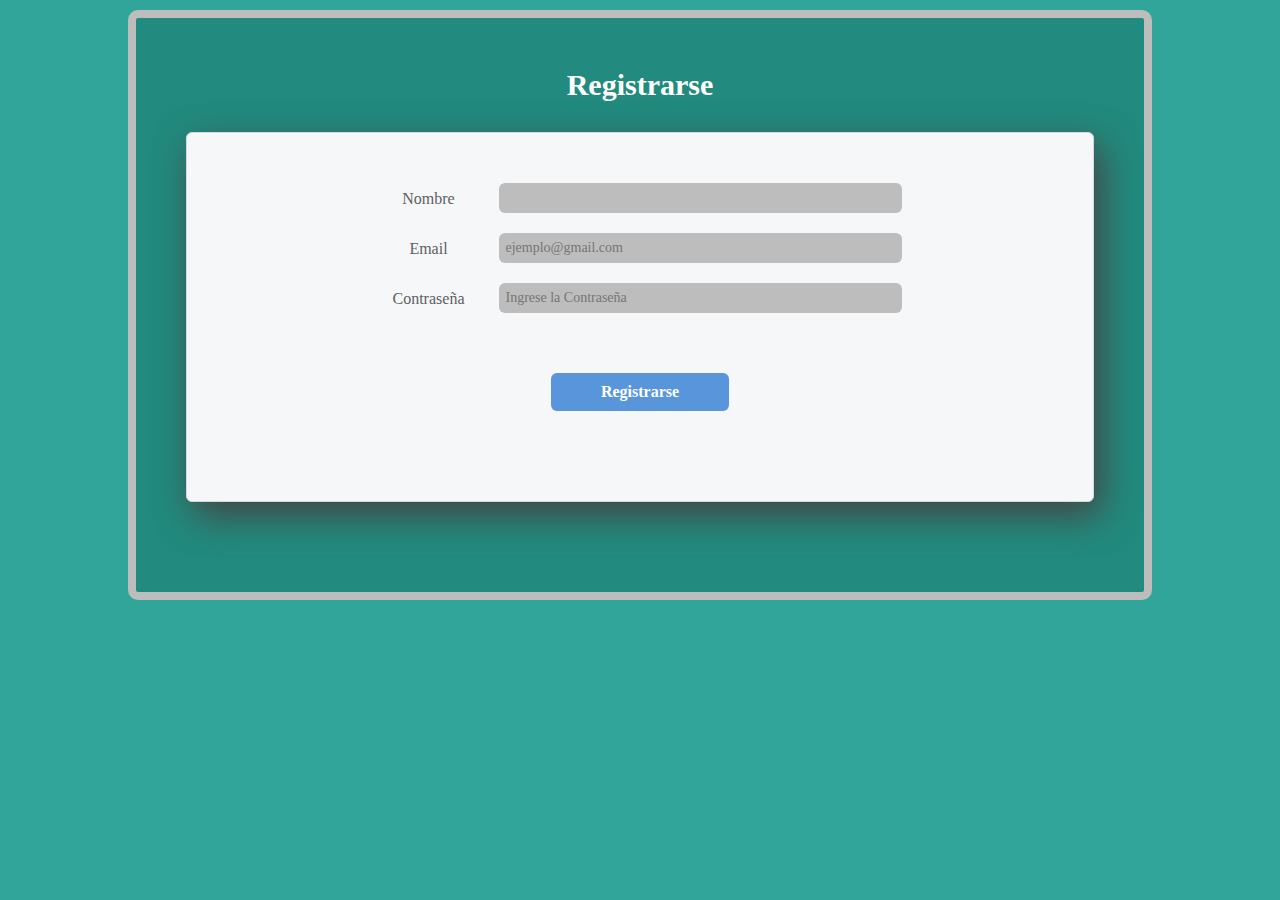
<file: registrarse/registrarse.html>
<!DOCTYPE html>
<html lang="en">
<head>
  <link rel="icon" type="text/css" href="../multimedia/paranoia.ico">
  <link rel="stylesheet" type="text/css" href="../estilo/style.css">
  <meta charset="UTF-8">
  <meta name="viewport" content="width=device-width, initial-scale=1.0">
  <title>Registrarse</title>
</head>
<body class="body-contacto">
    
    <div class="form-header">
        <h1 class="h1-contacto">Registrarse</h1>
  
        <form action="../tienda/index.html" method="get" class="formulario" id="form">
            <div class="form-row">
                <label for="name">Nombre</label>
                <input id="name" name="" type="text" required>
              </div>
              <div class="form-row">
                <label for="email">Email</label>
                <input
                  id="email"
                  name=""
                  type="email"
                  placeholder="ejemplo@gmail.com"
                  required
                  >
              </div>
              <div class="form-row">
                <label for="password">Contraseña</label>
                <input
                  id="password"
                  name=""
                  type="password"
                  placeholder="Ingrese la Contraseña"
                  required
                  >
              </div>
              
              <div class="form-row">
                <button type="submit">Registrarse</button>
              </div>
              <p class="warnings" id="warnings"></p>
        </form>
      </div>
</body>
</html>
</file>
<file: estilo/style.css>
* {
    font-family: "EB Garamond", serif;
    margin: 0;
    padding: 0;
    box-sizing: border-box;
  }

/* tienda inicio */

  /* header */
  
  .nav__responsive-ul {
      display: none;
  }
  
  .nav {
      background-color: #2CB5A8;
      padding: 0px;
  }
  
  
  
  .nav__li {
      display: inline-block;
      padding: 9px;
      color: #fff;
  }
  .nav__li:hover > a {
      color: #bbb;
  }
  
  .nav__li:hover {
      color: #bbb;
  }
  
  .nav__li a {
      color: #fff;
      text-decoration: none;
  }
  
  .nav__li i {
      width: 30px;
      box-sizing: border-box;
      text-align: right;
      margin-right: 5px;
  }
  
  .nav__responsive-buttom-container {
      position: absolute;
      width: 100%;
      font-size: 25px;
      background-color: #2CB5A8;
      margin-top: -64px;
      z-index: 100;
  }
  .nav__responsive-buttom {
      padding: 6px 20px;
      text-align: right;
      width: 100%;
      color: #bdbdbd;
  }
  
  /* Main */
  
  .titulo{
      margin-top: 300px;
      padding: 20px;
      background-color: #2CB5A8;
      color: #bdbdbd;
      border-radius: 6px;
  }
  
  
  .contenido{
      text-align: center;
      background-color: #2CB5A8;
      background-image: url(../multimedia/electrodomestico.jpg);
      padding: 200px;
  }
  
  .contenedor-del-boton{
      margin-top: 100px;
      text-align: center;
  }
  
  .contenedor-del-boton a{
      background-color: #32a59a;
      text-decoration: none;
      color: #bdbdbd;
      padding: 30px;
      margin: 10px;
      border-radius: 10%;
      display: inline-block;
  }
  
  /* Footer */
  
  footer{
      background-color: #2CB5A8;
      padding: 200px;
      text-align: center;
  }
  .creator {
      color: white;
  
  }
  
  .signosdepregunta {
      color: white;
  }
  
    /* @media */
  
  
  @media only screen and (max-width: 1200px) {
      .nav__ul {
          display: none;
      }
      .nav{
          height: 37px;
          width: 100%;
  
      }
  
      .nav__responsive-ul {
          display: block;
          position: absolute;
          width: 100%;
          margin-top: 37px;
          padding-top: 27px;
          height: 37px;
      }
      .nav__li-container {
          position: relative;
          top: -1200px;
          height: calc(100vh - 64px);
          background-color: #32a59a;
          transition: all 1s;
          z-index: 1;
          width: 75%;
          padding-top: 27px;
      }
  
      .nav__responsive-li {
          width: 100%;
          padding: 9px 20px;
      }
      .nav__responsive-li i {
          box-sizing: border-box;
          text-align: center;
          margin-right: 5px;
          width: 30px;
          color: #fff;
      }
      .nav__responsive-li a {
          color: #bdbdbd;
          text-decoration: none;
      }
  
      .nav__responsive-ul:hover > .nav__li-container{
          top: -27px;
      }
  
      .contenido{
              text-align: center;
              background-color: #32a59a;
              background-image: url(../multimedia/electrodomestico.jpg);
              padding: 10px;
      }
  
      
  }
  
    /* contacto */

  
    .body-contacto {
        color: #5d6063;
        background-color: #32a59a;
        font-family: "Helvetica", "Arial", sans-serif;
        font-size: 16px;
      }
      
      /* Encabezado */
      
      .h1-contacto {
        color: #fff;
      }
    
      .form-header {
        text-align: center;
        background-color: #228a7e;
        border-radius: 10px;
        width: 80%;
        margin: 10px auto;
        padding: 50px;
        border: 8px solid #bdbdbd;
      }
      
      .form-header h1 {
        font-size: 30px;
        margin-bottom: 20px;
      }
      
      /*  Formulario */
      
      .formulario {
        background-color: #f6f7f8;
        border: 1px solid #d6d9dc;
        border-radius: 6px;
        justify-content: center;
        width: 100%;
        padding: 50px;
        margin: 30px 0 40px 0;
        box-shadow: 7px 13px 37px #454343;
      }
      /*  Campos del Formulario */
    
    .form-row {
        margin-bottom: 10px;
        display: flex;
        justify-content: center;
        flex-direction: column;
        flex-wrap: wrap;
      }
      
      .form-row input[type="text"],
      .form-row input[type="email"],
      .form-row input[type="password"] {
        background-color: #bdbdbd;
        border: 0;
        border-radius: 6px;
        width: 100%;
        padding: 7px;
        font-size: 14px;
      }
      
      .form-row label {
        margin-bottom: 3px;
        text-align: initial;
      }
      
      .form-row button:hover {
        background-color: #76aeed;
      }
      
      
    .form-row button:active {
        background-color: #407fc7;
      }
      
      .form-row button {
        font-size: 16px;
        font-weight: bold;
      
      
        color: #ffffff;
        background-color: #5995da;
      
      
        border: none;
        border-radius: 6px;
      
      
        padding: 10px 50px;
        cursor: pointer;
        
      }
      
      .warnings{
        width: 200px;
        text-align: center;
        margin: auto;
        color: #ff0000;
        padding-top: 20px;
      }
    
    
      /* Para Pantallas de más de 700px  */
      @media only screen and (min-width: 700px) {
        .form-header {
          padding: 50px;
        }
      
        .form-row {
          flex-direction: row;
          align-items: flex-start;
          margin-bottom: 20px;
        }
    
        .form-row input[type="text"],
        .form-row input[type="email"],
          .form-row input[type="password"] {
          width: 50%;
          height: initial;
        }
    .form-row label {
          text-align: center;
          width: 120px;
          margin-top: 7px;
          padding-right: 20px;
        }
      }
    
    .form-row textarea {
        font-family: "Helvetica", "Arial", sans-serif;
        font-size: 14px;
        background-color: #bdbdbd;
        border: 0;
        border-radius: 6px;
        min-height: 200px;
        margin-bottom: 10px;
        padding: 7px;
        resize: none;
      
        width: 100%;
      }
    
        .form-row textarea {
          width: 250px;
        }
    
          
        .form-row button {
          margin-top: 40px;
    }
  
    /* catalogo */

    .h1-catalogo {
        color: #fff;
    }
    
    .body-catalogo{
        background-color: #228a7e;
        margin: 0 auto;
        max-width: 1200px;
        font-family: 'Lato';
        color: #fff;
    }
    
    .icon-cart{
        width: 40px;
        height: 40px;
        stroke: #fff;
    }
    
    .icon-cart:hover{
        cursor: pointer;
    }
    
    img{
        max-width: 100%;
    }
    
    /* Header */
    .header-catalogo{
        display: flex;
        justify-content: space-between;
        padding: 30px 0 40px 0;
    }
    
    .container-icon{
        position: relative;
    }
    
    .count-products{
        position: absolute;
        top: 55%;
        right: 0;
    
        background-color: #000;
        color: #fff;
        width: 25px;
        height: 25px;
    
        display: flex;
        justify-content: center;
        align-items: center;
        border-radius: 50%;
    }
    
    #contador-productos{
        font-size: 12px;
    }
    
    .container-cart-products{
        position: absolute;
        top: 50px;
        right: 0;
    
        background-color: #191919;
        width: 400px;
        z-index: 1;
        box-shadow: 0 10px 20px rgba(0, 0, 0, 0.20);
        border-radius: 10px;
        border: solid #fff;
        
    }
    
    .cart-product{
        display: flex;
        align-items: center;
        justify-content: space-between;
        padding: 30px;
    
        border-bottom: 1px solid rgba(0, 0, 0, 0.20);
    
    }
    
    .info-cart-product{
        display: flex;
        justify-content: space-between;
        flex: 0.8;
    }
    
    .titulo-producto-carrito{
        font-size: 20px;
    }
    
    .precio-producto-carrito{
        font-weight: 700;
        font-size: 20px;
        margin-left: 10px;
    }
    
    .cantidad-producto-carrito{
        font-weight: 400;
        font-size: 20px;
    }
    
    .icon-close{
        width: 25px;
        height: 25px;
    }
    
    .icon-close:hover{
        stroke: red;
        cursor: pointer;
    }
    
    .cart-total{
        display: flex;
        justify-content: center;
        align-items: center;
        padding: 20px 0;
        gap: 20px;
    }
    
    .cart-total h3{
        font-size: 20px;
        font-weight: 700;
    }
    
    .total-pagar{
        font-size: 20px;
        font-weight: 900;
    }
    
    .hidden-cart{
        display: none;
    }
    
    
    
    
    /* Main */
    .container-items{
        display: grid;
        grid-template-columns: repeat(auto-fill, minmax(300px,1fr));
        grid-template-rows: 600px;
        gap: 20px;
    }
    
    .item{
        border-radius: 10px;
    }
    
    .item:hover{
        box-shadow: 0 10px 20px rgba(0, 0, 0, 0.20);
    }
    
    .item img{
        width: 100%;
        height: 400px;
        object-fit: cover;
        border-radius: 10px 10px 0 0;
        transition: all .5s;
    }
    
    .item figure{
        overflow: hidden;
    }
    
    .item:hover img{
        transform: scale(1.2);
    }
    
    .info-product{
        padding: 15px 30px;
        line-height: 2;
        display: flex;
        flex-direction: column;
        gap: 10px;
    }
    
    .price{
        font-size: 18px;
        font-weight: 900;
    }
    
    .info-product button{
        border: none;
        background: none;
        background-color: #0e302c;
        color: #fff;
        padding: 15px 10px;
        cursor: pointer;
    }

    /* reseñas */

    .reviews-section {
        padding: 20px;
        background-color: #14524b;
        border: solid #191919;
      }
      
      .reviews-section h2 {
        text-align: center;
        font-size: 1.5em;
        margin-bottom: 20px;
      }
      
      .reviews-grid {
        display: grid;
        grid-template-columns: repeat(auto-fit, minmax(250px, 1fr));
        gap: 20px;
      }
      
      .review {
        background-color: #191919;
        padding: 15px;
        border-radius: 8px;
        box-shadow: 0 4px 8px rgba(0, 0, 0, 0.1);
      }
      
      .review p:first-child {
        font-size: 1.1em;
        margin-bottom: 10px;
      }
      
      .review p:last-child {
        text-align: right;
        font-style: italic;
        color: #555;
      }
</file>
